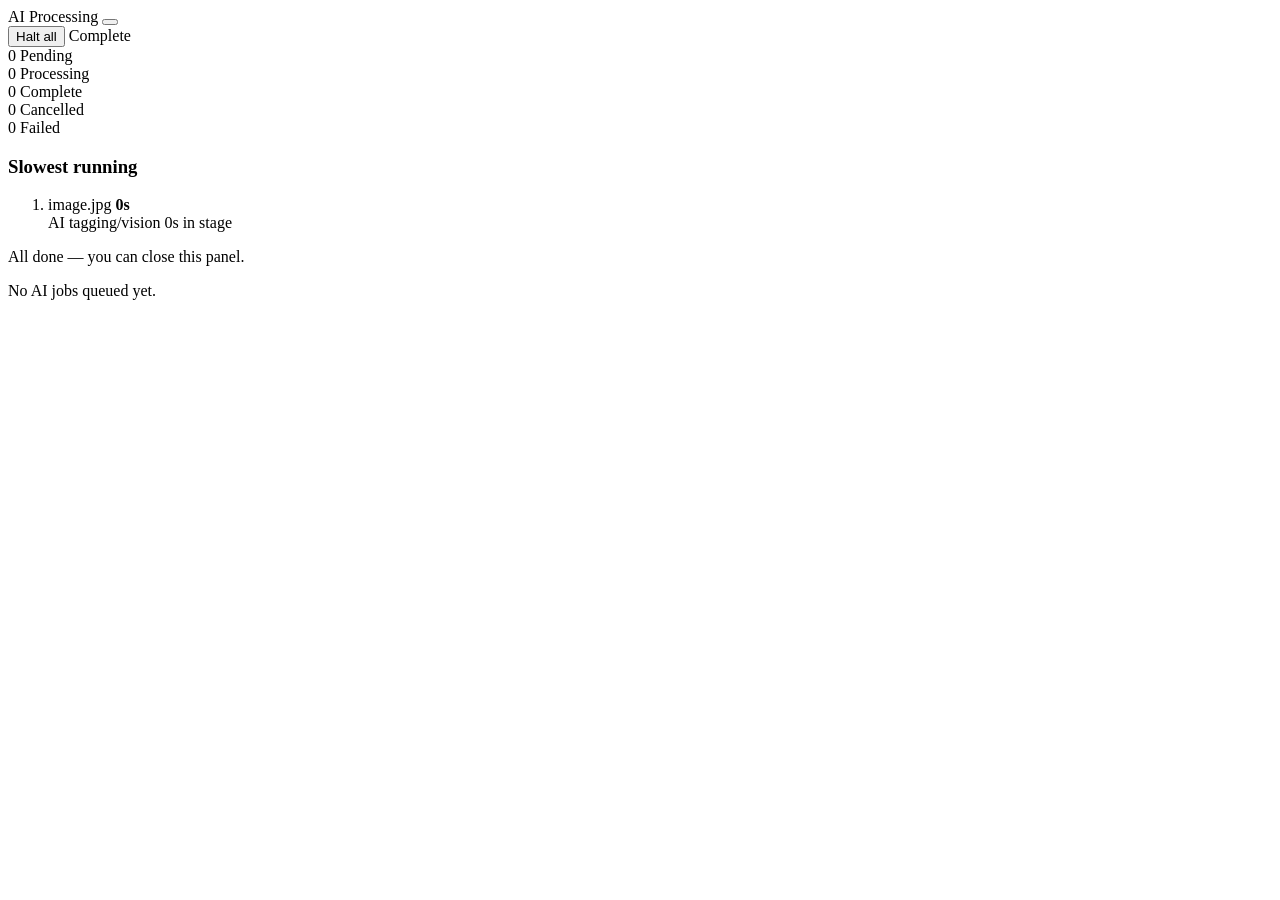
<file: gallery-web/src/main/resources/templates/fragments/ai-panel.html>
<!DOCTYPE html>
<html xmlns:th="http://www.thymeleaf.org">
<body>

<!--
  Full panel — swapped into #ai-panel when the panel is open.
  Polled every 5 s via hx-trigger="load, every 5s" on the inner refresh span.
-->
<aside th:fragment="panel"
       id="ai-panel"
       class="ai-panel"
       th:classappend="${stats.pending + stats.processing > 0} ? ' ai-panel--active' : ''">

  <div class="ai-panel-header">
    <span class="ai-panel-title">
      <i class="bi bi-cpu"></i> AI Processing
    </span>
    <button class="ai-panel-close"
            type="button"
            title="Close panel"
            onclick="aiPanelClose()">
      <i class="bi bi-x-lg"></i>
    </button>
  </div>

  <!-- Live-refresh trigger (invisible) -->
  <span id="ai-panel-refresh"
        hx-get="/assets/ai-panel"
        hx-target="#ai-panel"
        hx-swap="outerHTML"
        hx-trigger="every 5s"
        aria-hidden="true"></span>

  <div class="ai-panel-body">

    <!-- Progress bar -->
    <div th:with="total=${stats.pending + stats.processing + stats.complete + stats.failed + stats.cancelled},
                  done=${stats.complete + stats.failed + stats.cancelled},
                  pct=${total > 0 ? (done * 100 / total) : 0}">
      <div class="ai-panel-progress-label">
        <span th:if="${stats.pending + stats.processing > 0}">
            <!-- Running badge replaced by a same-size action button to halt all AI jobs -->
            <button id="ai-halt-btn"
                    class="ai-badge ai-badge--running"
                    type="button"
                    hx-post="/assets/ai/halt"
                    hx-swap="none"
                    hx-confirm="Halt all AI jobs?"
                    onclick="aiHaltAll();">
              <i class="bi bi-arrow-repeat ai-spin"></i> Halt all
            </button>
        </span>
        <span th:if="${stats.pending + stats.processing == 0 and total > 0}">
          <span class="ai-badge ai-badge--done">
            <i class="bi bi-check-circle"></i> Complete
          </span>
        </span>
        <span class="ai-panel-pct" th:text="${pct} + '%'"></span>
      </div>
      <div class="ai-progress-track">
        <div class="ai-progress-bar"
             th:style="'width:' + ${pct} + '%'"
             th:classappend="${stats.pending + stats.processing > 0} ? ' ai-progress-bar--running' : ' ai-progress-bar--done'"></div>
      </div>
    </div>

    <!-- Stats grid -->
    <div class="ai-stats-grid">
      <div class="ai-stat">
        <span class="ai-stat-value ai-stat--pending" th:text="${stats.pending}">0</span>
        <span class="ai-stat-label">Pending</span>
      </div>
      <div class="ai-stat">
        <span class="ai-stat-value ai-stat--processing" th:text="${stats.processing}">0</span>
        <span class="ai-stat-label">Processing</span>
      </div>
      <div class="ai-stat">
        <span class="ai-stat-value ai-stat--complete" th:text="${stats.complete}">0</span>
        <span class="ai-stat-label">Complete</span>
      </div>
      <div class="ai-stat">
        <span class="ai-stat-value ai-stat--cancelled" th:text="${stats.cancelled}">0</span>
        <span class="ai-stat-label">Cancelled</span>
      </div>
      <div class="ai-stat">
        <span class="ai-stat-value ai-stat--failed" th:text="${stats.failed}">0</span>
        <span class="ai-stat-label">Failed</span>
      </div>
    </div>

    <section class="ai-processes" th:if="${!activeProcesses.isEmpty()}">
      <h3 class="ai-processes-title">Slowest running</h3>
      <ol class="ai-processes-list">
        <li class="ai-process" th:each="process : ${activeProcesses}">
          <div class="ai-process-main">
            <span class="ai-process-name" th:text="${process.filename}" th:title="${process.filename}">image.jpg</span>
            <strong class="ai-process-elapsed"
                    th:text="${process.elapsedMs >= 60000 ? (process.elapsedMs / 60000) + 'm ' + ((process.elapsedMs / 1000) % 60) + 's' : (process.elapsedMs / 1000) + 's'}">0s</strong>
          </div>
          <div class="ai-process-stage">
            <span th:text="${process.stage}">AI tagging/vision</span>
            <span th:text="${process.stageElapsedMs / 1000} + 's in stage'">0s in stage</span>
          </div>
        </li>
      </ol>
    </section>

    <!-- Status message -->
    <p class="ai-panel-msg"
       th:if="${stats.pending + stats.processing > 0}"
       th:text="'Processing ' + ${stats.pending + stats.processing} + ' image(s) in the background…'">
    </p>
    <p class="ai-panel-msg ai-panel-msg--done"
       th:if="${stats.pending + stats.processing == 0 and stats.complete + stats.failed + stats.cancelled > 0}">
      All done — you can close this panel.
    </p>
    <p class="ai-panel-msg" th:if="${stats.complete + stats.failed + stats.cancelled + stats.pending + stats.processing == 0}">
      No AI jobs queued yet.
    </p>

  </div>
</aside>

<script>
  // Fallback JS for halting AI jobs if htmx is not available or JS-only flow is used.
  function aiHaltAll() {
    var btn = document.getElementById('ai-halt-btn');
    if (!btn) return;
    btn.disabled = true;
    var old = btn.innerHTML;
    btn.innerHTML = '<i class="bi bi-stop-fill"></i> Halting...';

    // Send a POST to the server. The template already has an hx-post on the button
    // so if htmx is available that will also send a request. This fetch is a
    // progressive-enhancement fallback.
    // Include CSRF token header if available as meta tags (Spring CSRF support)
    var headers = { 'Content-Type': 'application/json' };
    var csrfTokenMeta = document.querySelector('meta[name="_csrf"]');
    var csrfHeaderMeta = document.querySelector('meta[name="_csrf_header"]');
    if (csrfTokenMeta) {
      var headerName = csrfHeaderMeta ? csrfHeaderMeta.content : 'X-CSRF-TOKEN';
      headers[headerName] = csrfTokenMeta.content;
    }

    fetch('/assets/ai/halt', { method: 'POST', headers: headers, body: '{}' })
      .then(function (resp) {
        if (resp.ok) {
          btn.innerHTML = '<i class="bi bi-check-circle"></i> Halted';
        } else {
          btn.disabled = false;
          btn.innerHTML = old;
          console.error('Halt request failed', resp.status, resp.statusText);
          alert('Failed to halt AI jobs (status ' + resp.status + ')');
        }
      })
      .catch(function (err) {
        btn.disabled = false;
        btn.innerHTML = old;
        console.error('Halt request error', err);
        alert('Error halting AI jobs: ' + err);
      });
  }
</script>

</body>
</html>
</file>
